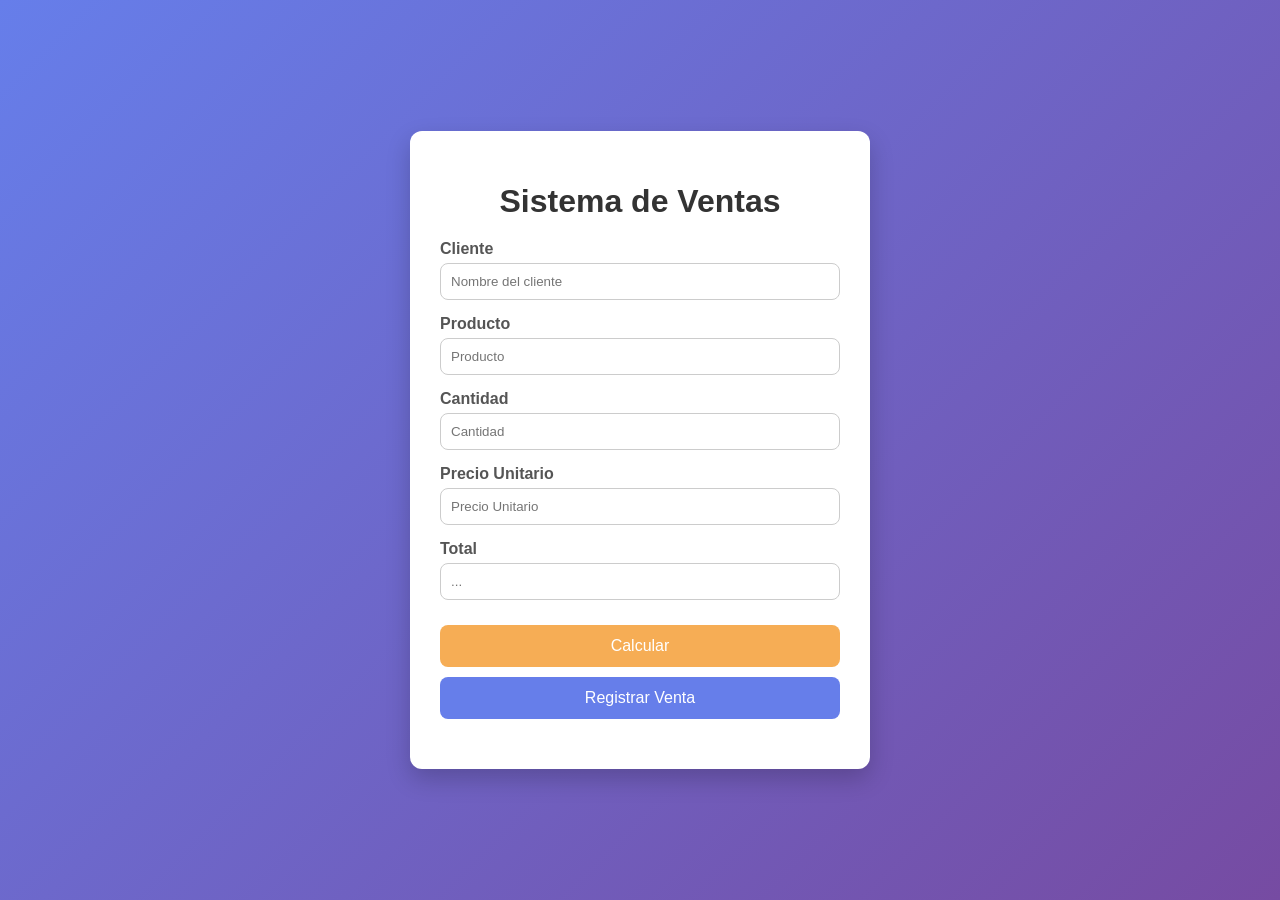
<file: index.html>
<!DOCTYPE html>
<html lang="es">
<head>
    <meta charset="UTF-8">
    <meta name="viewport" content="width=device-width, initial-scale=1.0">
    <title>Sistema de Ventas</title>
    <link rel="stylesheet" href="estilos.css">
</head>
<body>  

<div class="contenedor">
    <h1>Sistema de Ventas</h1>    

    <form id="formulario">
        <div class="grupo">
            <label>Cliente</label>
            <input type="text" id="cliente" placeholder="Nombre del cliente" required>
        </div>

        <div class="grupo">
            <label>Producto</label>
            <input type="text" id="producto" placeholder="Producto" required>
        </div>

        <div class="grupo">
            <label>Cantidad</label>
            <input type="number" id="cantidad" placeholder="Cantidad" min="1" required>
        </div>

        <div class="grupo">
            <label>Precio Unitario</label>
            <input type="number" id="precio_unitario" placeholder="Precio Unitario" min="0.01" step="0.01" required>
        </div>

        <div class="grupo">
            <label>Total</label>
            <input type="text" id="total" placeholder="..." readonly>
        </div>

        <button type="button" id="btnCalcular">Calcular</button>
        <button type="submit">Registrar Venta</button>
    </form>

    <div id="mensaje" style="margin-top: 20px;"></div>
</div>

<script src="scrip.js"></script>
</body>
</html>
</file>
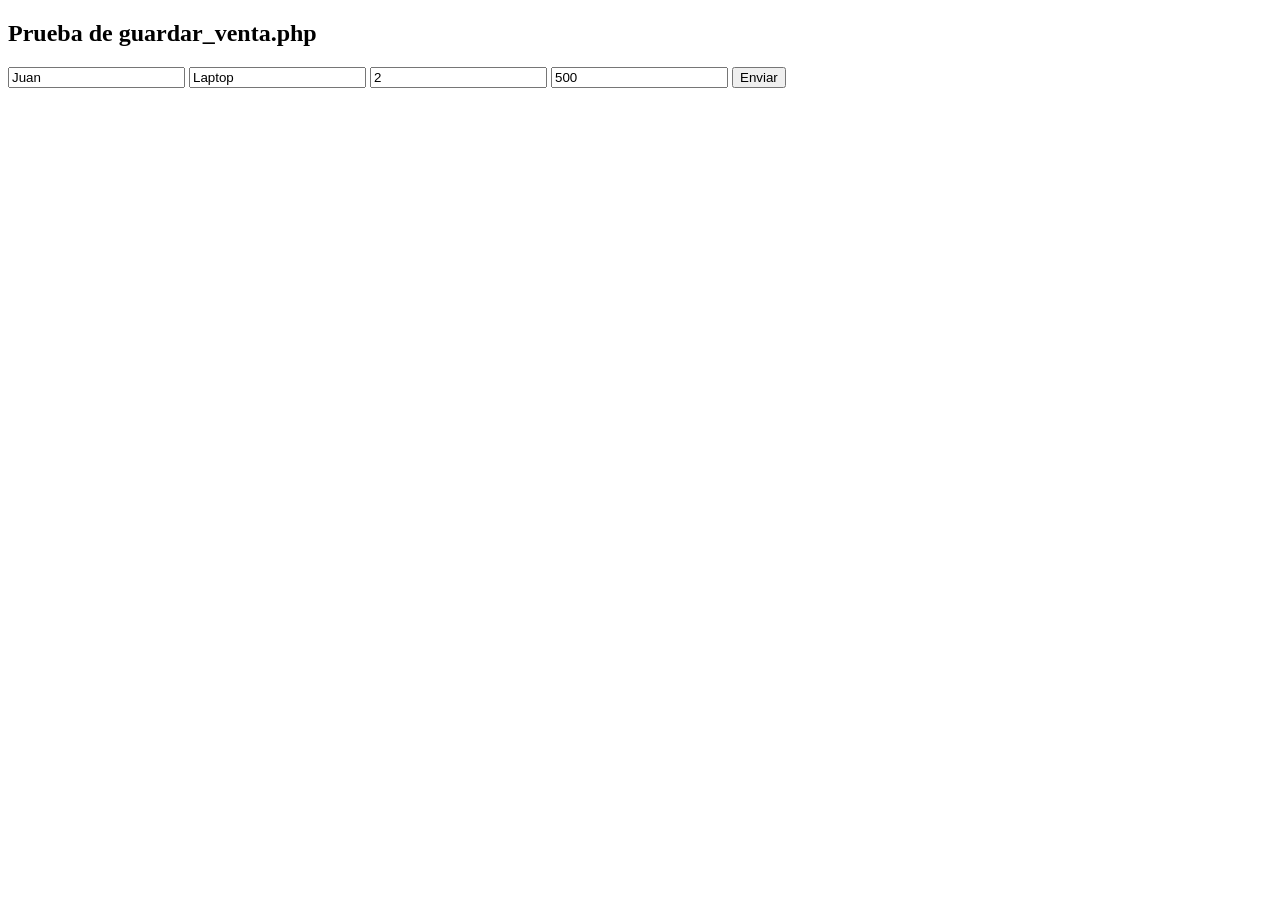
<file: prueba_simple.html>
<!DOCTYPE html>
<html>
<head>
    <title>Prueba Simple</title>
</head>
<body>
    <h2>Prueba de guardar_venta.php</h2>
    
    <form id="testForm">
        <input type="text" id="cliente" placeholder="Cliente" value="Juan">
        <input type="text" id="producto" placeholder="Producto" value="Laptop">
        <input type="number" id="cantidad" value="2">
        <input type="number" id="precio" value="500">
        <button type="submit">Enviar</button>
    </form>
    
    <pre id="resultado"></pre>
    
    <script>
        document.getElementById('testForm').addEventListener('submit', async function(e) {
            e.preventDefault();
            
            const formData = new URLSearchParams();
            formData.append('cliente', document.getElementById('cliente').value);
            formData.append('producto', document.getElementById('producto').value);
            formData.append('cantidad', document.getElementById('cantidad').value);
            formData.append('precio_unitario', document.getElementById('precio').value);
            formData.append('total', document.getElementById('cantidad').value * document.getElementById('precio').value);
            
            try {
                const response = await fetch('guardar_venta.php', {
                    method: 'POST',
                    headers: {'Content-Type': 'application/x-www-form-urlencoded'},
                    body: formData
                });
                const text = await response.text();
                document.getElementById('resultado').textContent = text;
            } catch (error) {
                document.getElementById('resultado').textContent = 'Error: ' + error.message;
            }
        });
    </script>
</body>
</html>
</file>
<file: estilos.css>
body {
    font-family: Arial, sans-serif;
    background: linear-gradient(135deg, #667eea, #764ba2);
    display: flex;
    justify-content: center;
    align-items: center;
    height: 100vh;
    margin: 0;
}

.contenedor {
    background: white;
    padding: 30px;
    border-radius: 12px;
    width: 400px;
    box-shadow: 0 10px 25px rgba(0,0,0,0.2);
}

h1 {
    text-align: center;
    margin-bottom: 20px;
    color: #333;
}

.grupo {
    margin-bottom: 15px;
}

label {
    display: block;
    margin-bottom: 5px;
    font-weight: bold;
    color: #555;
}

input {
    width: 100%;
    padding: 10px;
    border-radius: 8px;
    border: 1px solid #ccc;
    transition: 0.3s;
    box-sizing: border-box;
}

input:focus {
    border-color: #667eea;
    outline: none;
    box-shadow: 0 0 5px rgba(102,126,234,0.5);
}

button {
    width: 100%;
    padding: 12px;
    margin-top: 10px;
    border: none;
    border-radius: 8px;
    font-size: 16px;
    cursor: pointer;
    transition: 0.3s;
}

#btnCalcular {
    background: #f6ad55;
    color: white;
}

#btnCalcular:hover {
    background: #ed8936;
}

button[type="submit"] {
    background: #667eea;
    color: white;
}

button[type="submit"]:hover {
    background: #5a67d8;
}

#mensaje {
    text-align: center;
    font-weight: bold;
    transition: 0.2s;
}
</file>
